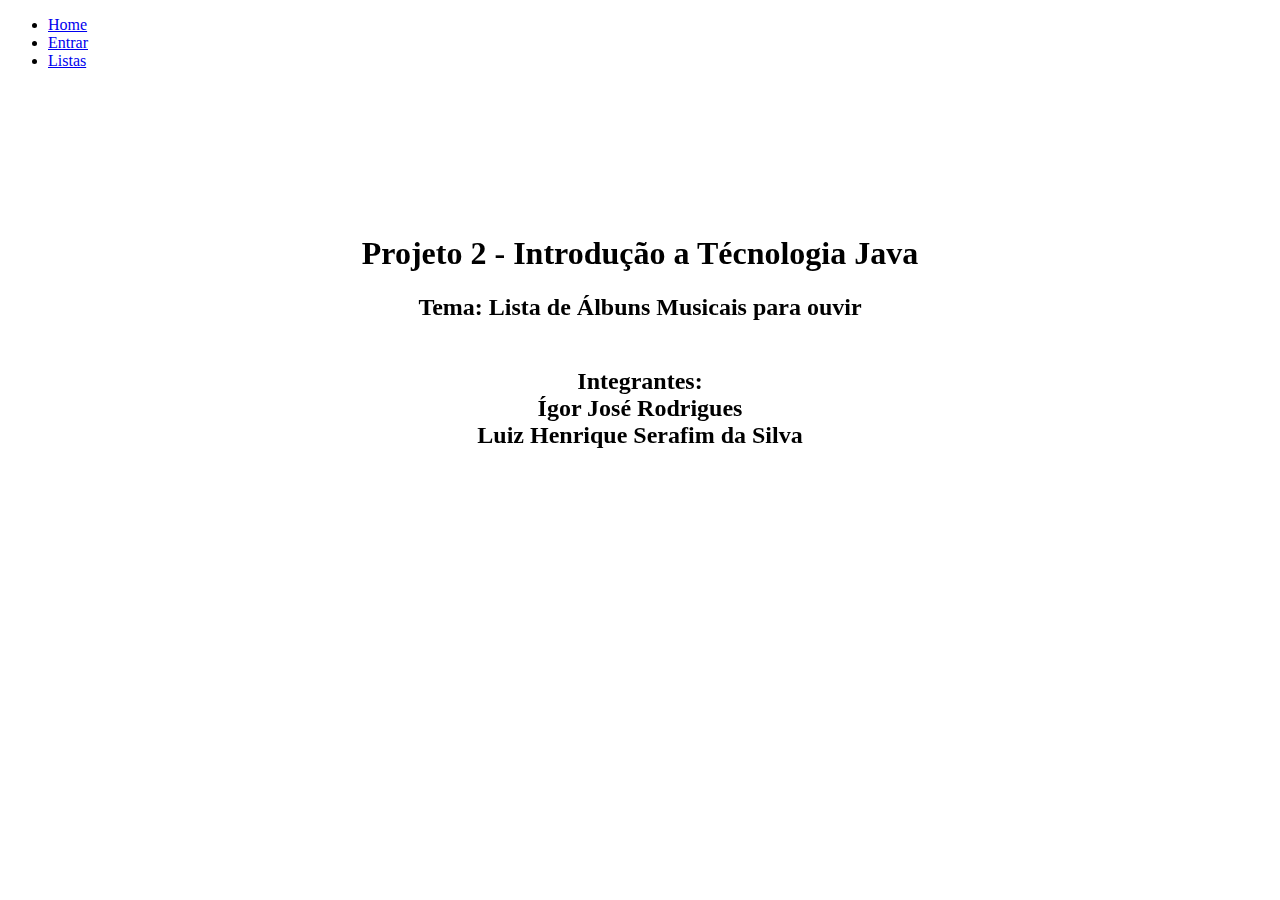
<file: Sistema_Listas_de_Albuns/src/main/resources/templates/index.html>
<!DOCTYPE html>
<html
>
<head>
    <link href="https://cdn.jsdelivr.net/npm/bootstrap@5.3.0/dist/css/bootstrap.min.css" rel="stylesheet"
          integrity="sha384-9ndCyUaIbzAi2FUVXJi0CjmCapSmO7SnpJef0486qhLnuZ2cdeRhO02iuK6FUUVM" crossorigin="anonymous"/>
    <link rel="stylesheet" href="../static/index.css"/>
    <meta charset="UTF-8">
    <meta name="viewport"
          content="width=device-width, user-scalable=no, initial-scale=1.0, maximum-scale=1.0, minimum-scale=1.0">
    <title>Listas de Álbuns</title>
</head>
<body>
<nav class="navbar navbar-expand-lg navbar-light bg-light">
    <div class="container-fluid">

        <div class="collapse navbar-collapse" id="navbarNav">
            <ul class="navbar-nav">
                <li class="nav-item">
                    <a class="nav-link active" aria-current="page" href="/">Home</a>
                </li>
                <li class="nav-item">
                    <a class="nav-link" href="/login">Entrar</a>
                </li>
                <li class="nav-item">
                    <a class="nav-link" href="/listas">Listas</a>
                </li>
            </ul>
        </div>
    </div>
</nav>
<div id="container">
    <div id="child">
        <h1 align="center">Projeto 2 - Introdução a Técnologia Java</h1>
        <h2 align="center">Tema: Lista de Álbuns Musicais para ouvir</h2>
        <h2 align="center"><br>Integrantes: <br>Ígor José Rodrigues <br>Luiz Henrique Serafim da Silva</h2>
    </div>

</body>
</html>
</file>
<file: Sistema_Listas_de_Albuns/src/main/resources/static/index.css>
#container {
    position: fixed;
    left: 50%;
    top: 50%;
    transform: translate(-50%, -50%);
}

#child {
    width: 100vw;
    height: 50vh;
}
</file>
